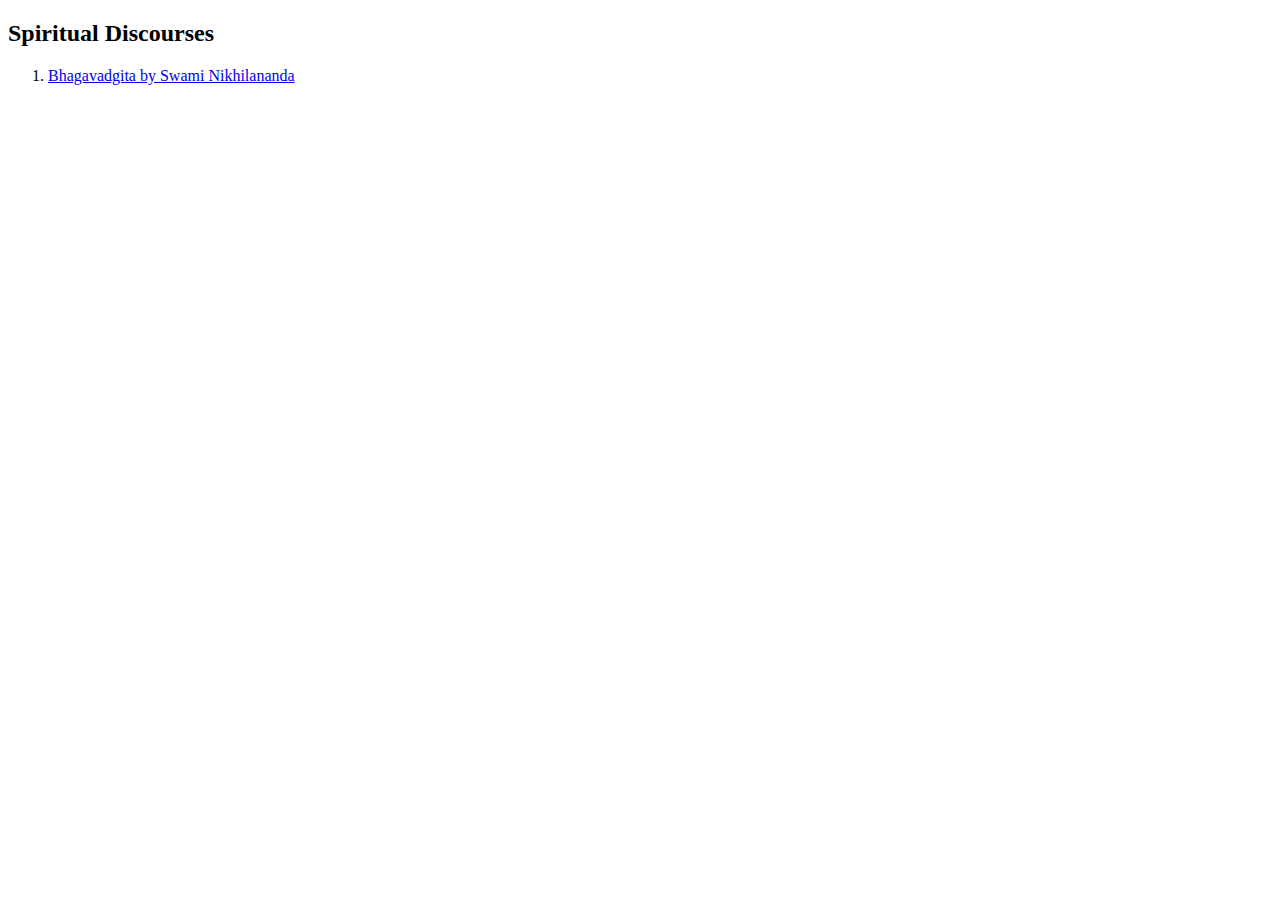
<file: index.html>
<!doctype html>
<html>
    <head>
        <title>Spiritual Discourses</title>
        <meta charset="utf-8">
        <meta name="description" content="Spiritual discourses">
        <meta name="keywords" content="spirituality,discourses,audio,hinduism">
    </head>
    <body>
        <h2>Spiritual Discourses</h2>
        <ol>
            <li>
                <a href="bhagavadgita/index.html">Bhagavadgita by Swami Nikhilananda</a>
            </li>
        </ol>
        <script type="text/javascript">
            var _gaq = _gaq || [];
            _gaq.push(['_setAccount', 'UA-40488171-1']);
            _gaq.push(['_trackPageview']);

            (function() {
                var ga = document.createElement('script');
                ga.type = 'text/javascript';
                ga.async = true;
                ga.src = ('https:' == document.location.protocol ? 'https://ssl' : 'http://www') + '.google-analytics.com/ga.js';
                var s = document.getElementsByTagName('script')[0];
                s.parentNode.insertBefore(ga, s);
            })();

        </script>
    </body>
</html>
</file>
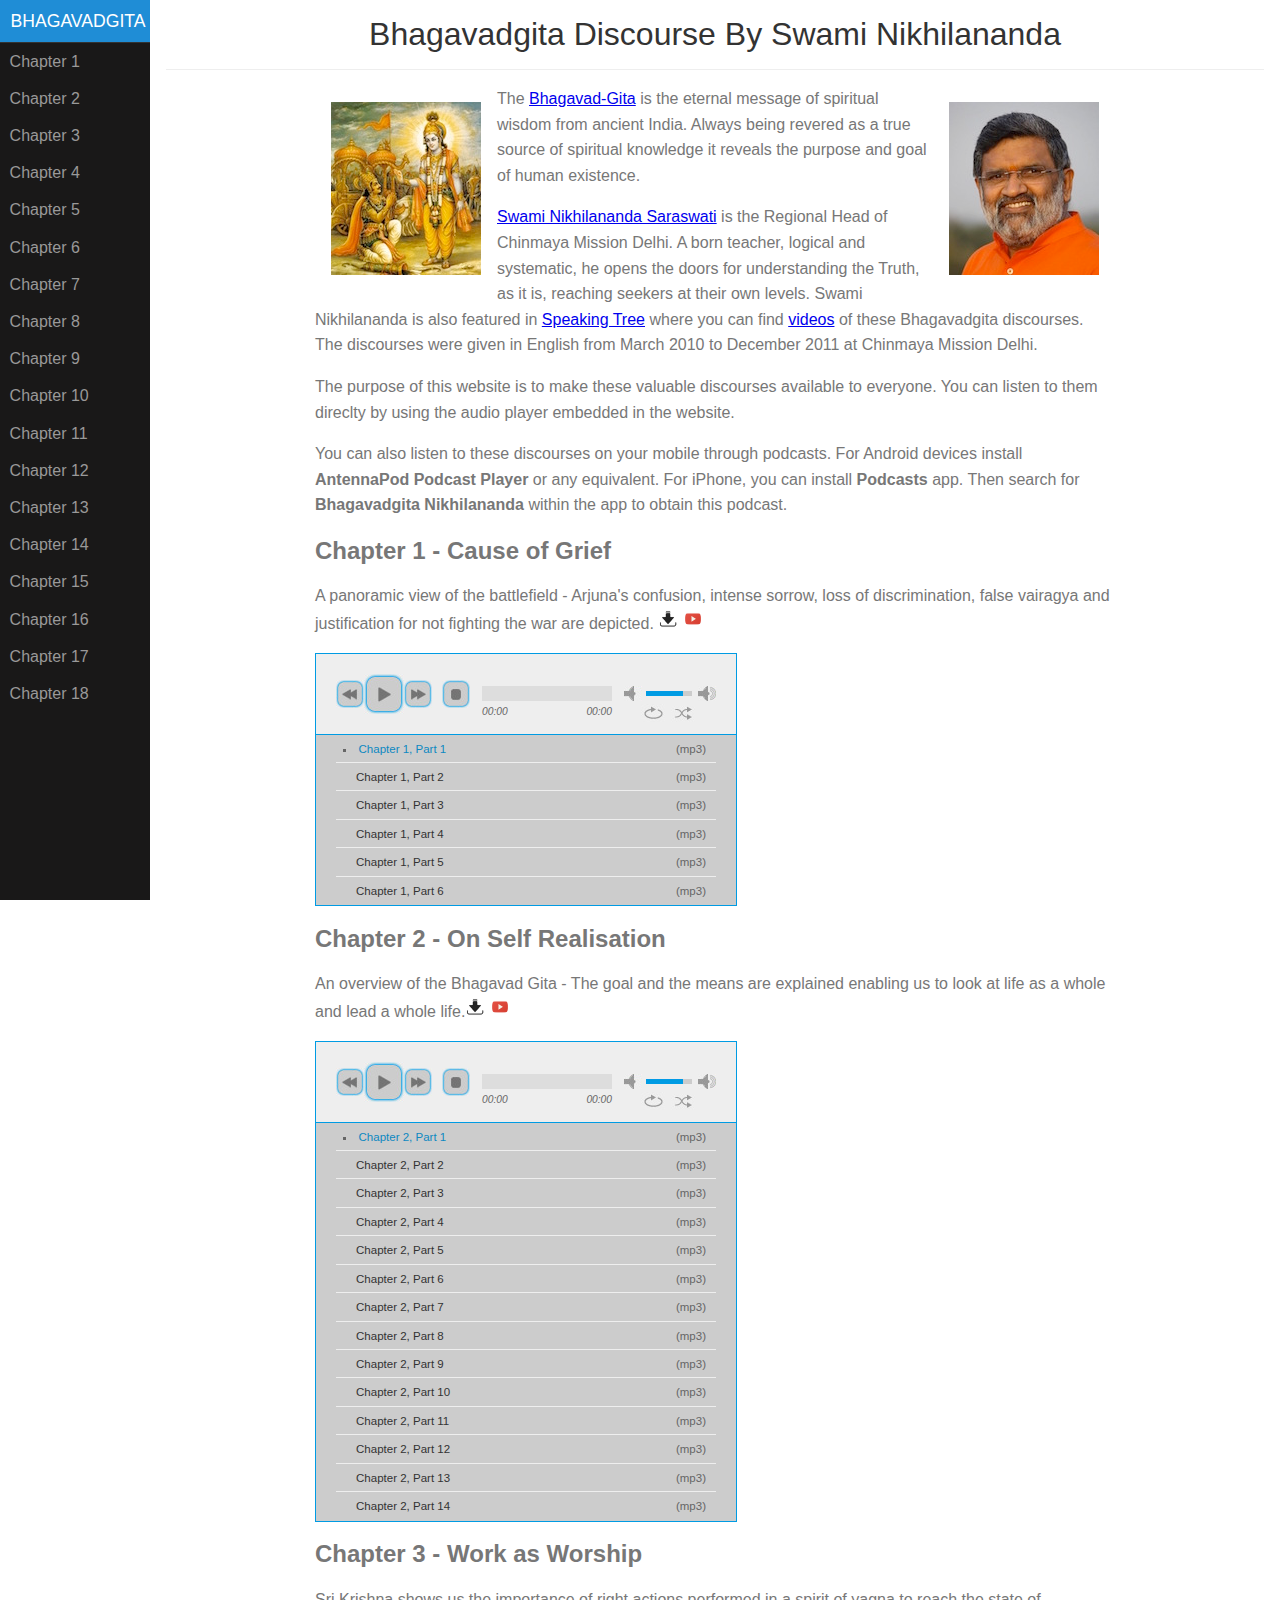
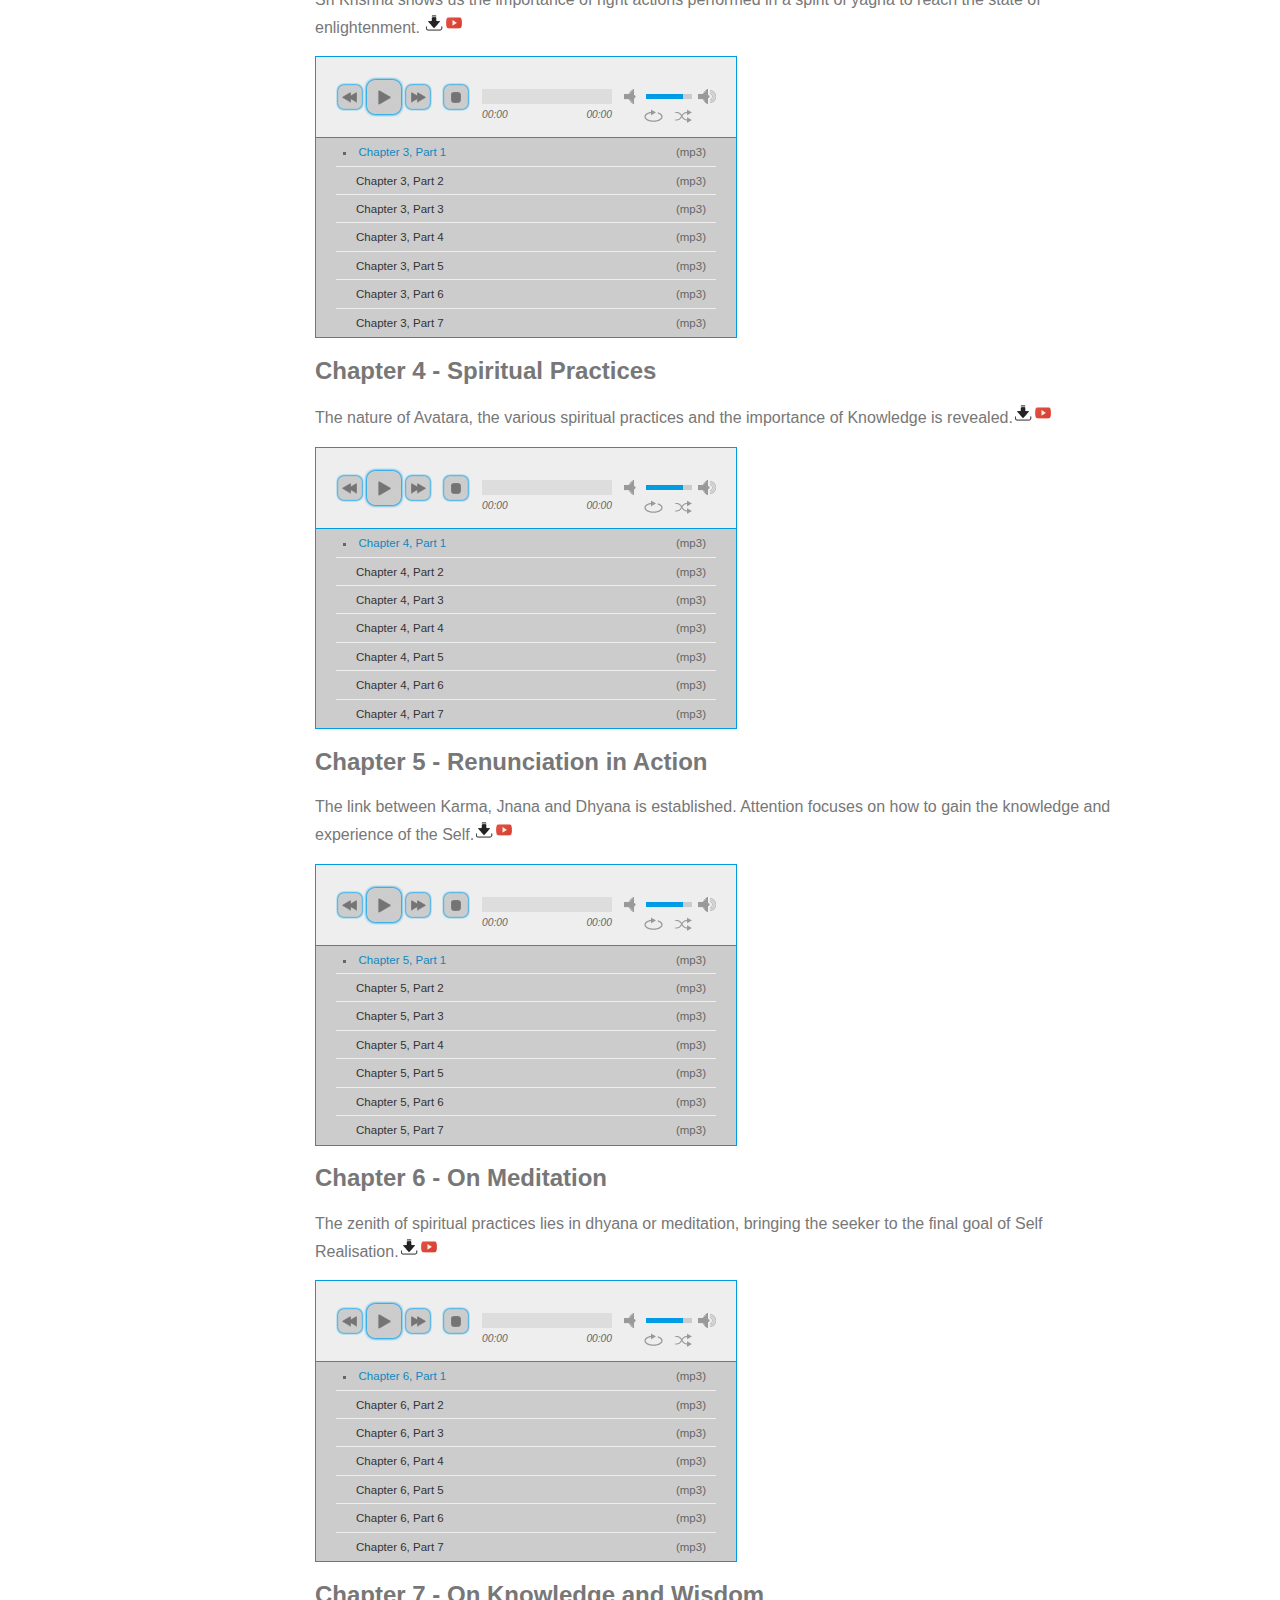
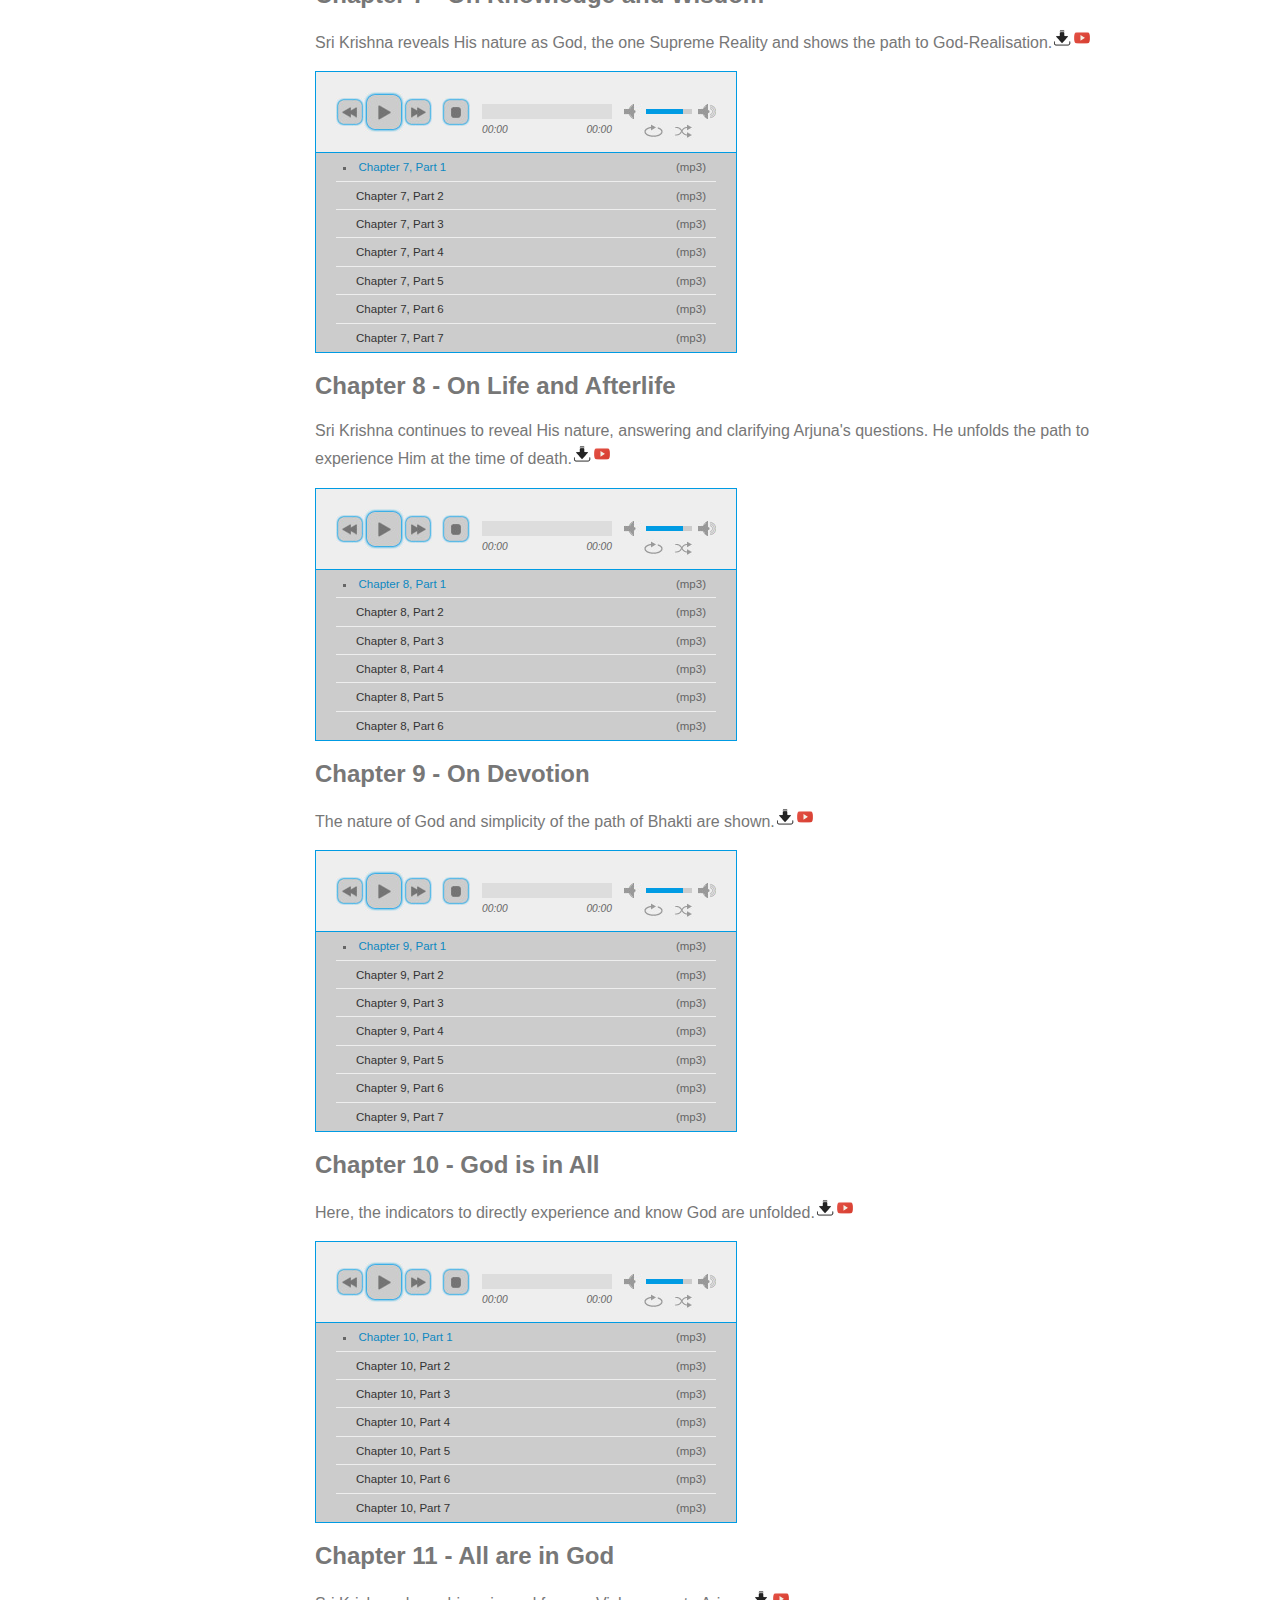
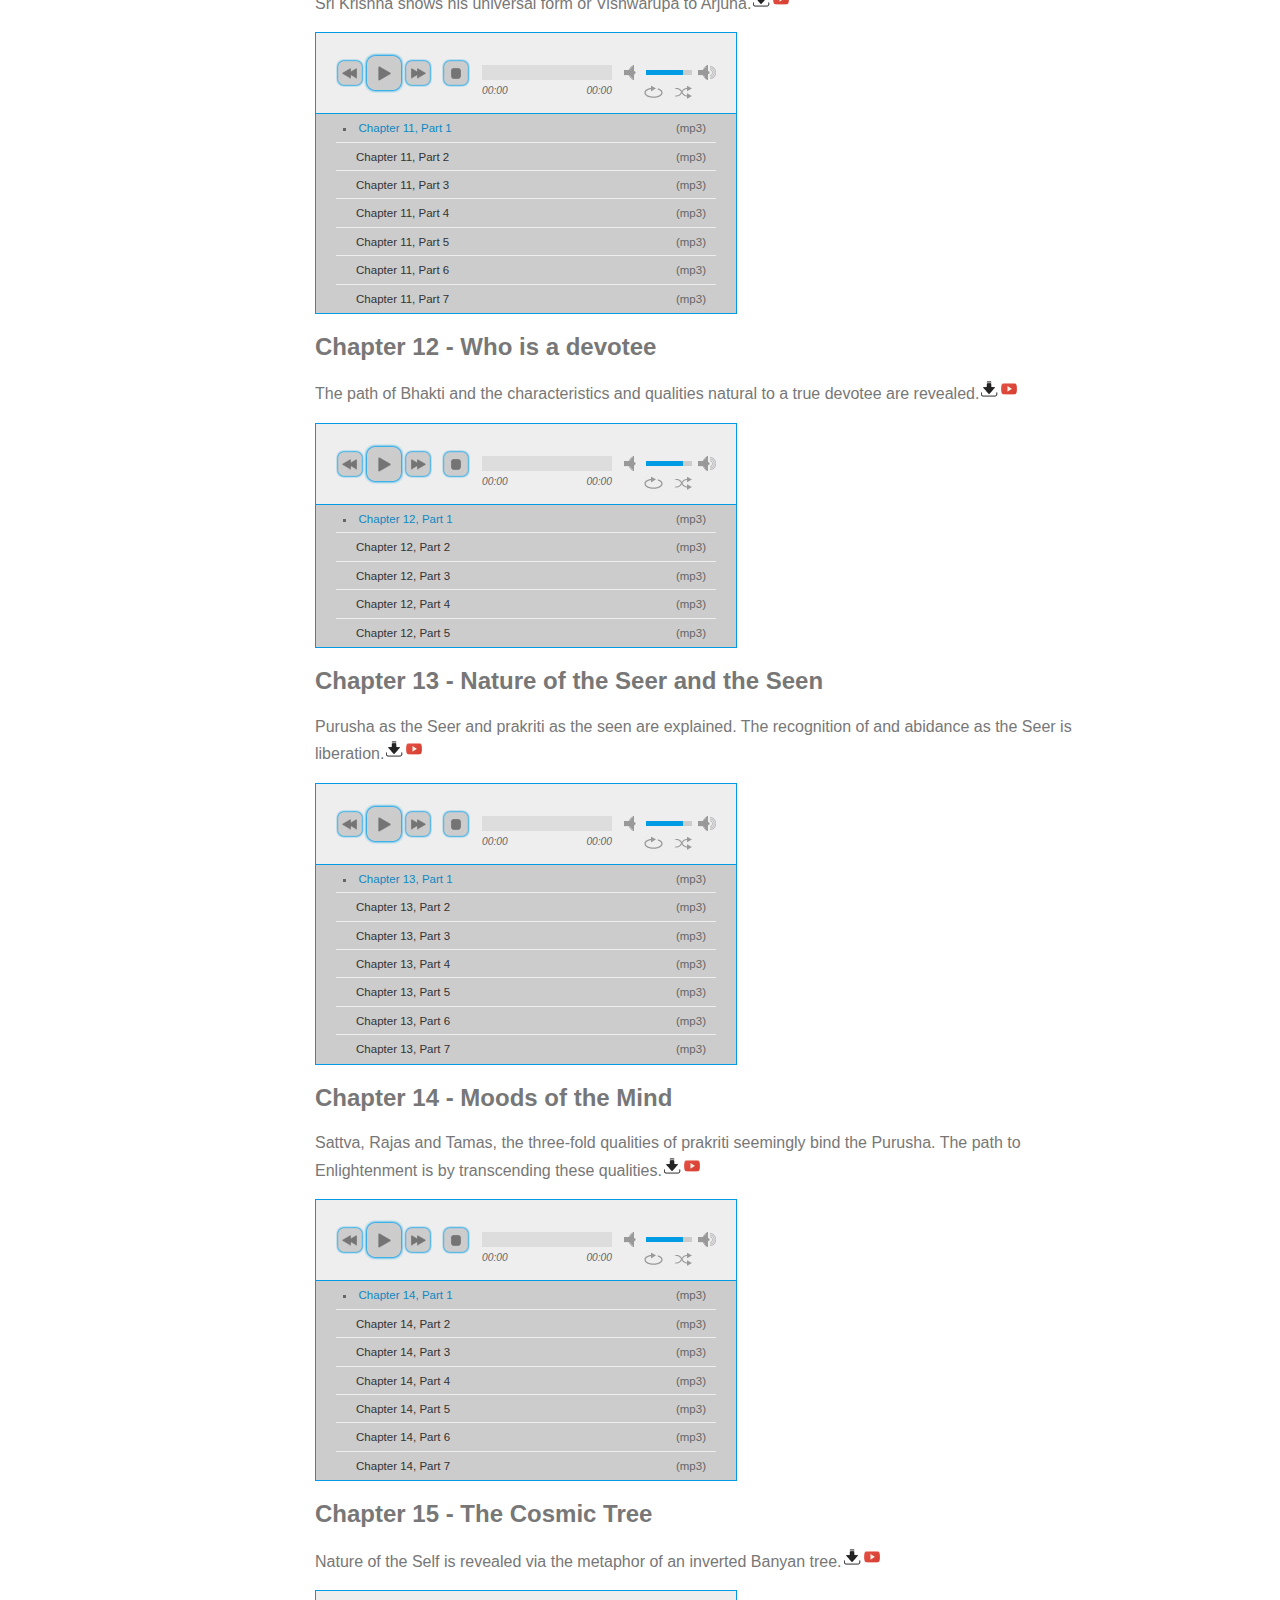
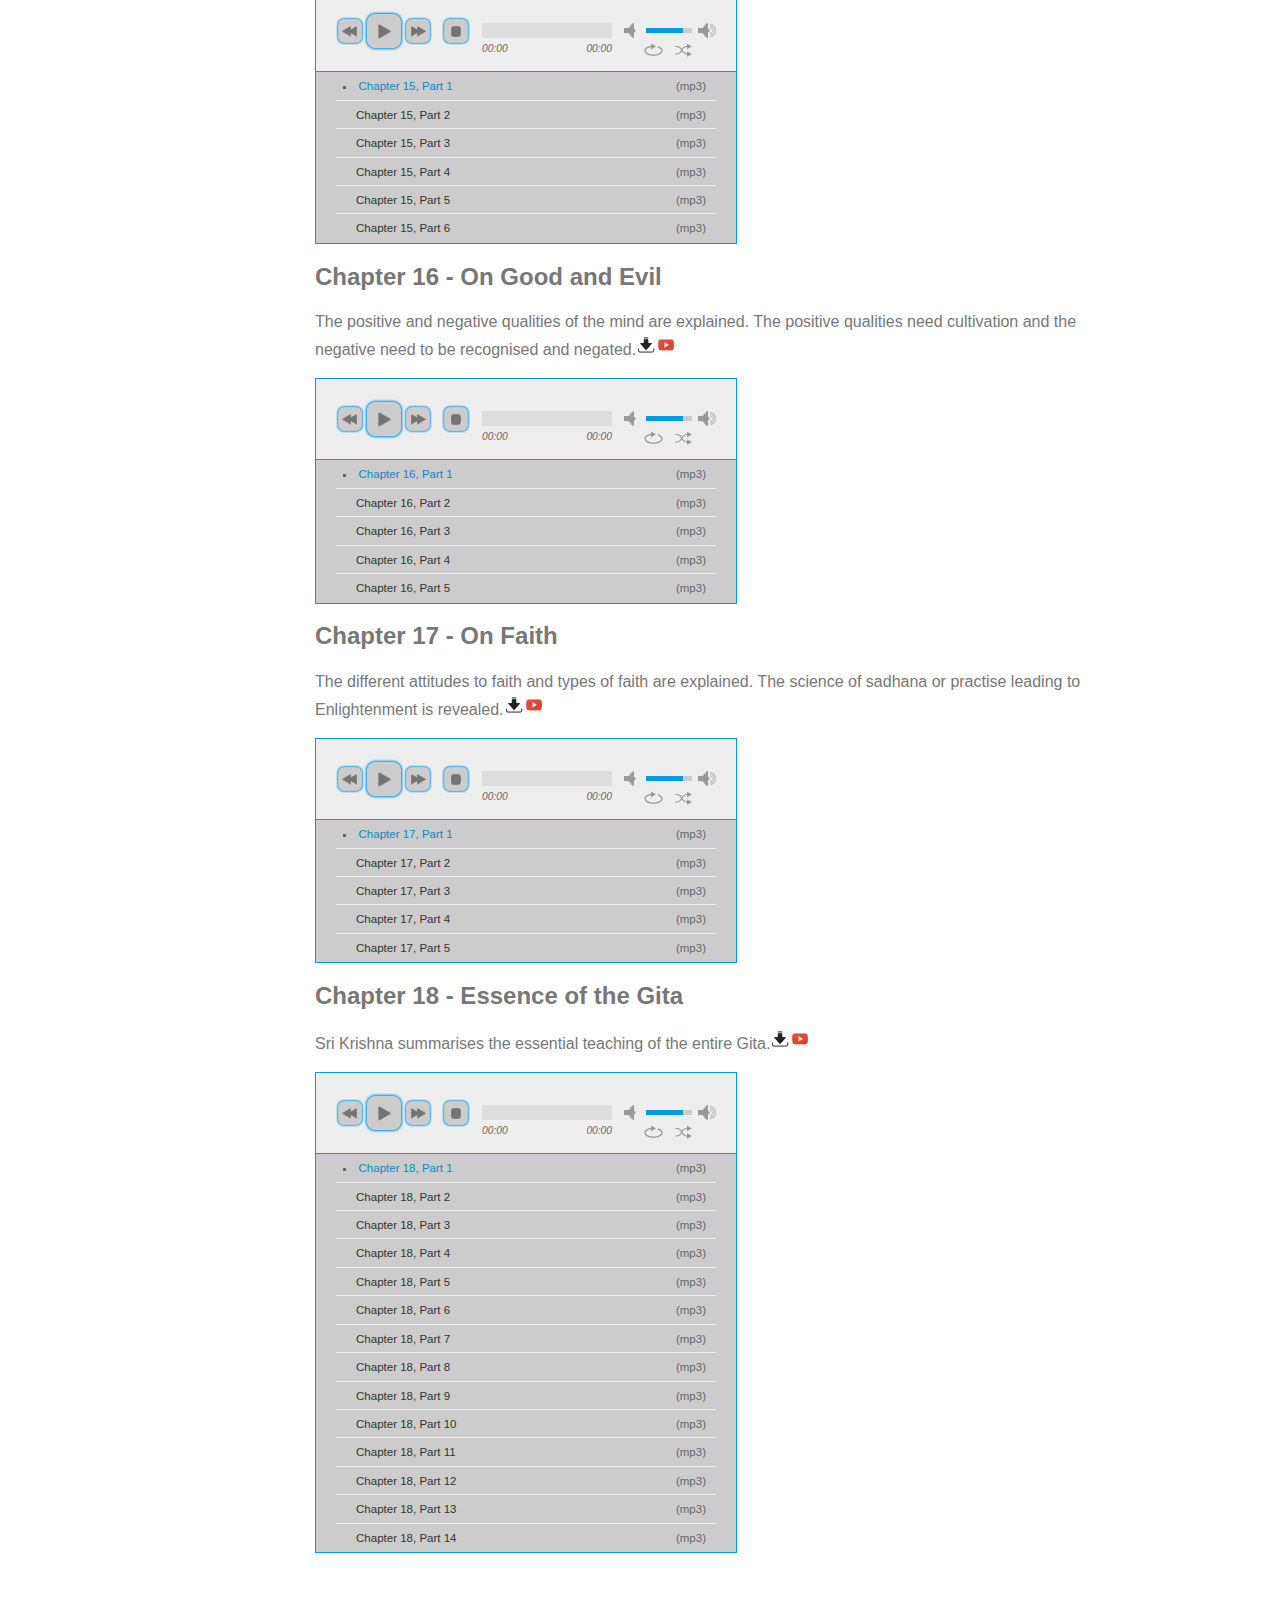
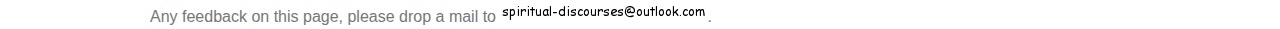
<file: bhagavadgita/index.html>
<!doctype html>
<html lang="en">
<head>
    <meta charset="utf-8">
    <meta name="viewport" content="width=device-width, initial-scale=1.0">
    <meta name="description" content="Bhagavadgita audio discourses by Swami Nikhilananda.">
    <meta name="keywords" content="hinduism,bhagavadgita,audio,discourses,nikhilananda,chinmaya">
    <title>Bhagavadgita Discourse by Swami Nikhilananda</title>
    <link rel="stylesheet" href="/css/pure.min.css"/>
    <link rel="stylesheet" href="/css/style.css"/>
    <link href="/skins/blue.monday/css/jplayer.blue.monday.min.css" rel="stylesheet" type="text/css" />
    <script type="text/javascript" src="/js/jquery.min.js"></script>
    <script type="text/javascript" src="/js/jquery.jplayer.min.js"></script>
    <script type="text/javascript" src="/js/jplayer.playlist.min.js"></script>
    <script type="text/javascript">
        $(document).ready(function() {
            $.getJSON("playlist.json", function(playlists) {
                var playlistControls = $("#playlistControls").html();
                $("div.chapter").each(function() {
                    var id = $(this).attr("id");
                    var temp = $("<div/>");
                    $("<div/>", {
                        "id" : "jquery_jplayer_" + id,
                        "class" : "jp-jplayer"
                    }).appendTo(temp);
                    $("<div/>", {
                        "id" : "jp_container_" + id,
                        "class" : "jp-audio",
                        "role" : "application",
                        "aria-label" : "media player"
                    }).html(playlistControls).appendTo(temp);
                    $(this).append(temp.html());
                    var playerId = "#jquery_jplayer_" + id;
                    var containerId = "#jp_container_" + id;
                    var playlist = playlists[id];

                    new jPlayerPlaylist({
                        jPlayer : playerId,
                        cssSelectorAncestor : containerId
                    }, playlist, {
                        swfPath : "/js",
                        supplied : "mp3",
                        useStateClassSkin: true,
                        autoBlur: false,
                        smoothPlayBar: true,
                        keyEnabled: true,
                        preload : "none"
                    });
                });
            });
        });
    </script>
</head>
<body>
<div id="layout">
    <!-- Menu toggle -->
    <a href="#menu" id="menuLink" class="menu-link">
        <!-- Hamburger icon -->
        <span></span>
    </a>

    <div id="menu">
        <div class="pure-menu">
            <a class="pure-menu-heading" href="#">Bhagavadgita</a>

            <ul class="pure-menu-list">
                <li class="pure-menu-item"><a href="#chapter01" class="pure-menu-link">Chapter 1</a></li>
                <li class="pure-menu-item"><a href="#chapter02" class="pure-menu-link">Chapter 2</a></li>
                <li class="pure-menu-item"><a href="#chapter03" class="pure-menu-link">Chapter 3</a></li>
                <li class="pure-menu-item"><a href="#chapter04" class="pure-menu-link">Chapter 4</a></li>
                <li class="pure-menu-item"><a href="#chapter05" class="pure-menu-link">Chapter 5</a></li>
                <li class="pure-menu-item"><a href="#chapter06" class="pure-menu-link">Chapter 6</a></li>
                <li class="pure-menu-item"><a href="#chapter07" class="pure-menu-link">Chapter 7</a></li>
                <li class="pure-menu-item"><a href="#chapter08" class="pure-menu-link">Chapter 8</a></li>
                <li class="pure-menu-item"><a href="#chapter09" class="pure-menu-link">Chapter 9</a></li>
                <li class="pure-menu-item"><a href="#chapter10" class="pure-menu-link">Chapter 10</a></li>
                <li class="pure-menu-item"><a href="#chapter11" class="pure-menu-link">Chapter 11</a></li>
                <li class="pure-menu-item"><a href="#chapter12" class="pure-menu-link">Chapter 12</a></li>
                <li class="pure-menu-item"><a href="#chapter13" class="pure-menu-link">Chapter 13</a></li>
                <li class="pure-menu-item"><a href="#chapter14" class="pure-menu-link">Chapter 14</a></li>
                <li class="pure-menu-item"><a href="#chapter15" class="pure-menu-link">Chapter 15</a></li>
                <li class="pure-menu-item"><a href="#chapter16" class="pure-menu-link">Chapter 16</a></li>
                <li class="pure-menu-item"><a href="#chapter17" class="pure-menu-link">Chapter 17</a></li>
                <li class="pure-menu-item"><a href="#chapter18" class="pure-menu-link">Chapter 18</a></li>
            </ul>
        </div>
    </div>

    <div id="main">
        <div class="header">
            <h1>Bhagavadgita Discourse By Swami Nikhilananda</h1>
        </div>

        <div class="content">
            <img class="pure-img-responsive img-left" src="bhagavadgita.jpg" alt="Bhagavadgita Image"/>
            <img class="pure-img-responsive img-right" src="swami_nikhilananda.jpg" alt="Bhagavadgita Image"/>

            <p> The  <a href="http://en.wikipedia.org/wiki/Bhagavad_Gita">Bhagavad-Gita</a> is the eternal message of spiritual wisdom from ancient India. Always being revered as a true source of spiritual knowledge it reveals the purpose and goal of human existence.</p>

            <p><a href="http://www.chinmayamissiondelhi.org/acharya.asp">Swami Nikhilananda Saraswati</a> is the Regional Head of Chinmaya Mission Delhi. A born teacher, logical and systematic, he opens the doors for understanding the Truth, as it is, reaching seekers at their own levels. Swami Nikhilananda is also featured in <a href="http://www.speakingtree.in/swami.nikhilananda">Speaking Tree</a> where you can find <a href="http://www.speakingtree.in/swami.nikhilananda/videos">videos</a> of these Bhagavadgita discourses. The discourses were given in English from March 2010 to December 2011 at Chinmaya Mission Delhi.</p>

            <p>The purpose of this website is to make these valuable discourses available to everyone. You can listen to them direclty by using the audio player embedded in the website.</p>

            <p>You can also listen to these discourses on your mobile through podcasts. For Android devices install
            <b>AntennaPod Podcast Player</b> or any equivalent. For iPhone, you can install <b>Podcasts</b> app. Then
            search for <b>Bhagavadgita Nikhilananda</b> within the app to obtain this podcast.</p>

            <div class="chapter" id="chapter01">
                <h2>Chapter 1 - Cause of Grief</h2>
                <p>
                A panoramic view of the battlefield - Arjuna's confusion, intense sorrow, loss of discrimination, false vairagya and justification for not fighting the war are depicted. <a href="chapter01.xml"><img src="/images/download.png" width="20" height="20" class="download" title="Download" alt="Download"/></a> <a href="http://www.youtube.com/playlist?list=PLIIfJ7lmq82bIEOP_eb7MuRvllgTMp2uC"><img src="/images/play.png" width="20" height="20" class="play" title="Video on YouTube" alt="YouTube"/></a>
                </p>
            </div>

            <div class="chapter"  id="chapter02">
                <h2>Chapter 2 - On Self Realisation</h2>
                <p>
                    An overview of the Bhagavad Gita - The goal and the means are explained enabling us to look at life as a whole and lead a whole life.<a href="chapter02.xml"><img src="/images/download.png" width="20" height="20" class="download" title="Download" alt="Download"/></a> <a href="http://www.youtube.com/watch?v=5cxJSziji0w&list=PLIIfJ7lmq82Z_x5QEoMLwn0skoDt-nreZ"><img src="/images/play.png" width="20" height="20" class="play" title="Video on YouTube" alt="YouTube"/></a>

                </p>
            </div>

            <div class="chapter"  id="chapter03">
                <h2>Chapter 3 - Work as Worship</h2>
                <p>
                    Sri Krishna shows us the importance of right actions performed in a spirit of yagna to reach the state of enlightenment. <a href="chapter03.xml"><img src="/images/download.png" width="20" height="20" class="download" title="Download" alt="Download"/></a><a href="http://www.youtube.com/playlist?list=PLIIfJ7lmq82aCp0qquaoOjWJHJyicc7vw"><img src="/images/play.png" width="20" height="20" class="play" title="Video on YouTube" alt="YouTube"/></a>
                </p>
            </div>

            <div class="chapter" id="chapter04">
                <h2>Chapter 4 - Spiritual Practices</h2>
                <p>
                    The nature of Avatara, the various spiritual practices and the importance of Knowledge is revealed.<a href="chapter04.xml"><img src="/images/download.png" width="20" height="20" class="download" title="Download" alt="Download"/></a><a href="http://www.youtube.com/playlist?list=PLIIfJ7lmq82Z7O3Jnip-EOt4WjkaJyfx9"><img src="/images/play.png" width="20" height="20" class="play" title="Video on YouTube" alt="YouTube"/></a>
                </p>
            </div>

            <div class="chapter" id="chapter05">
            <h2>Chapter 5 - Renunciation in Action</h2>

                <p>
                    The link between Karma, Jnana and Dhyana is established. Attention focuses on how to gain the knowledge and experience of the Self.<a href="chapter05.xml"><img src="/images/download.png" width="20" height="20" class="download" title="Download" alt="Download"/></a><a href="http://www.youtube.com/playlist?list=PLIIfJ7lmq82ZbN4tSEGTOJQhLlNEcFk1_"><img src="/images/play.png" width="20" height="20" class="play" title="Video on YouTube" alt="YouTube"/></a>
                </p>
            </div>

            <div class="chapter" id="chapter06">
            <h2>Chapter 6 - On Meditation</h2>

                <p>
                    The zenith of spiritual practices lies in dhyana or meditation, bringing the seeker to the final goal of Self Realisation.<a href="chapter06.xml"><img src="/images/download.png" width="20" height="20" class="download" title="Download" alt="Download"/></a><a href="http://www.youtube.com/playlist?list=PLIIfJ7lmq82Y6h4Ls_XCcQs6_DYUn7QsK"><img src="/images/play.png" width="20" height="20" class="play" title="Video on YouTube" alt="YouTube"/></a>
                </p>
            </div>

            <div class="chapter" id="chapter07">
            <h2>Chapter 7 - On Knowledge and Wisdom</h2>

                <p>
                    Sri Krishna reveals His nature as God, the one Supreme Reality and shows the path to God-Realisation.<a href="chapter07.xml"><img src="/images/download.png" width="20" height="20" class="download" title="Download" alt="Download"/></a><a href="http://www.youtube.com/playlist?list=PLIIfJ7lmq82adYqSzCF77rPTimkI1A_KU"><img src="/images/play.png" width="20" height="20" class="play" title="Video on YouTube" alt="YouTube"/></a>
                </p>
            </div>

            <div class="chapter" id="chapter08">
            <h2>Chapter 8 - On Life and Afterlife</h2>

                <p>
                    Sri Krishna continues to reveal His nature, answering and clarifying Arjuna's questions. He unfolds the path to experience Him at the time of death.<a href="chapter08.xml"><img src="/images/download.png" width="20" height="20" class="download" title="Download" alt="Download"/></a><a href="http://www.youtube.com/playlist?list=PLIIfJ7lmq82YihzGgCBc1CX7_TYxCyDZz"><img src="/images/play.png" width="20" height="20" class="play" title="Video on YouTube" alt="YouTube"/></a>

                </p>
            </div>

            <div class="chapter" id="chapter09">
            <h2>Chapter 9 - On Devotion</h2>

                <p>
                    The nature of God and simplicity of the path of Bhakti are shown.<a href="chapter09.xml"><img src="/images/download.png" width="20" height="20" class="download" title="Download" alt="Download"/></a><a href="http://www.youtube.com/playlist?list=PLIIfJ7lmq82YUiWKbFteqD7nk-Rqg29LL"><img src="/images/play.png" width="20" height="20" class="play" title="Video on YouTube" alt="YouTube"/></a>

                </p>
            </div>

            <div class="chapter" id="chapter10">
            <h2>Chapter 10 - God is in All</h2>

                <p>
                    Here, the indicators to directly experience and know God are unfolded.<a href="chapter10.xml"><img src="/images/download.png" width="20" height="20" class="download" title="Download" alt="Download"/></a><a href="http://www.youtube.com/playlist?list=PLIIfJ7lmq82Y6t8GbAadjYalziqELRvw_"><img src="/images/play.png" width="20" height="20" class="play" title="Video on YouTube" alt="YouTube"/></a>
                </p>
            </div>
            <div class="chapter" id="chapter11">
            <h2>Chapter 11 - All are in God</h2>

                <p>
                    Sri Krishna shows his universal form or Vishwarupa to Arjuna.<a href="chapter11.xml"><img src="/images/download.png" width="20" height="20" class="download" title="Download" alt="Download"/></a><a href="http://www.youtube.com/playlist?list=PLIIfJ7lmq82ZGlhWZdSwNsa3CDeFR7SBw"><img src="/images/play.png" width="20" height="20" class="play" title="Video on YouTube" alt="YouTube"/></a>
                </p>
            </div>

            <div class="chapter" id="chapter12">
            <h2>Chapter 12 - Who is a devotee</h2>

                <p>
                    The path of Bhakti and the characteristics and qualities natural to a true devotee are revealed.<a href="chapter12.xml"><img src="/images/download.png" width="20" height="20" class="download" title="Download" alt="Download"/></a><a href="http://www.youtube.com/playlist?list=PLIIfJ7lmq82YZJ753000SHmaYpGafVX3l"><img src="/images/play.png" width="20" height="20" class="play" title="Video on YouTube" alt="YouTube"/></a>
                </p>
            </div>

            <div class="chapter" id="chapter13">
            <h2>Chapter 13 - Nature of the Seer and the Seen</h2>

                <p>
                    Purusha as the Seer and prakriti as the seen are explained. The recognition of and abidance as the Seer is liberation.<a href="chapter13.xml"><img src="/images/download.png" width="20" height="20" class="download" title="Download" alt="Download"/></a><a href="http://www.youtube.com/playlist?list=PLIIfJ7lmq82bh93d30zxyGqF1FMSl095d"><img src="/images/play.png" width="20" height="20" class="play" title="Video on YouTube" alt="YouTube"/></a>
                </p>
            </div>

            <div class="chapter" id="chapter14">
            <h2>Chapter 14 - Moods of the Mind</h2>

                <p>
                    Sattva, Rajas and Tamas, the three-fold qualities of prakriti seemingly bind the Purusha. The path to Enlightenment is by transcending these qualities.<a href="chapter14.xml"><img src="/images/download.png" width="20" height="20" class="download" title="Download" alt="Download"/></a><a href="http://www.youtube.com/playlist?list=PLIIfJ7lmq82bW9CCdj5KKTMl61Fzfrm6V"><img src="/images/play.png" width="20" height="20" class="play" title="Video on YouTube" alt="YouTube"/></a>
                </p>
            </div>

            <div class="chapter" id="chapter15">
            <h2>Chapter 15 - The Cosmic Tree</h2>

                <p>
                    Nature of the Self is revealed via the metaphor of an inverted Banyan tree.<a href="chapter15.xml"><img src="/images/download.png" width="20" height="20" class="download" title="Download" alt="Download"/></a><a href="http://www.youtube.com/playlist?list=PLIIfJ7lmq82bnA9fuoRsSgvjSzjH0Ba0R"><img src="/images/play.png" width="20" height="20" class="play" title="Video on YouTube" alt="YouTube"/></a>
                </p>
            </div>

            <div class="chapter" id="chapter16">
            <h2>Chapter 16 - On Good and Evil</h2>

                <p>
                    The positive and negative qualities of the mind are explained. The positive qualities need cultivation and the negative need to be recognised and negated.<a href="chapter16.xml"><img src="/images/download.png" width="20" height="20" class="download" title="Download" alt="Download"/></a><a href="http://www.youtube.com/playlist?list=PLIIfJ7lmq82ZG3SvFIDCWOvISiR7z9Fwp"><img src="/images/play.png" width="20" height="20" class="play" title="Video on YouTube" alt="YouTube"/></a>
                </p>
            </div>

            <div class="chapter" id="chapter17">
            <h2>Chapter 17 - On Faith</h2>

                <p>
                    The different attitudes to faith and types of faith are explained. The science of sadhana or practise leading to Enlightenment is revealed.<a href="chapter17.xml"><img src="/images/download.png" width="20" height="20" class="download" title="Download" alt="Download"/></a><a href="http://www.youtube.com/playlist?list=PLIIfJ7lmq82Yz-Kz0J4v9V9AXo5DHgbLV"><img src="/images/play.png" width="20" height="20" class="play" title="Video on YouTube" alt="YouTube"/></a>
                </p>
            </div>

            <div class="chapter" id="chapter18">
            <h2>Chapter 18 - Essence of the Gita</h2>

                <p>
                    Sri Krishna summarises the essential teaching of the entire Gita.<a href="chapter18.xml"><img src="/images/download.png" width="20" height="20" class="download" title="Download" alt="Download"/></a><a href="http://www.youtube.com/playlist?list=PLIIfJ7lmq82ZEQD4pvCTwT8wSUouVO2EM"><img src="/images/play.png" width="20" height="20" class="play" title="Video on YouTube" alt="YouTube"/></a>
                </p>
            </div>
        </div>
    </div>
    <p style="clear:both;"> Any feedback on this page, please drop a mail to <img src="/images/emailid.png"/>.</p>
</div>
<div id="playlistControls" style="display:none;">
    <div class="jp-type-playlist">
        <div class="jp-gui jp-interface">
            <div class="jp-controls">
                <button class="jp-previous" role="button" tabindex="0">previous</button>
                <button class="jp-play" role="button" tabindex="0">play</button>
                <button class="jp-next" role="button" tabindex="0">next</button>
                <button class="jp-stop" role="button" tabindex="0">stop</button>
            </div>
            <div class="jp-progress">
                <div class="jp-seek-bar">
                    <div class="jp-play-bar"></div>
                </div>
            </div>
            <div class="jp-volume-controls">
                <button class="jp-mute" role="button" tabindex="0">mute</button>
                <button class="jp-volume-max" role="button" tabindex="0">max volume</button>
                <div class="jp-volume-bar">
                    <div class="jp-volume-bar-value"></div>
                </div>
            </div>
            <div class="jp-time-holder">
                <div class="jp-current-time" role="timer" aria-label="time">&nbsp;</div>
                <div class="jp-duration" role="timer" aria-label="duration">&nbsp;</div>
            </div>
            <div class="jp-toggles">
                <button class="jp-repeat" role="button" tabindex="0">repeat</button>
                <button class="jp-shuffle" role="button" tabindex="0">shuffle</button>
            </div>
        </div>
        <div class="jp-playlist">
            <ul>
                <li>&nbsp;</li>
            </ul>
        </div>
        <div class="jp-no-solution">
            <span>Update Required</span>
            To play the media you will need to either update your browser to a recent version or update your <a href="http://get.adobe.com/flashplayer/" target="_blank">Flash plugin</a>.
        </div>
    </div>
</div>

<script type="text/javascript">
    var _gaq = _gaq || [];
    _gaq.push(['_setAccount', 'UA-40488171-1']);
    _gaq.push(['_trackPageview']);

    (function() {
        var ga = document.createElement('script');
        ga.type = 'text/javascript';
        ga.async = true;
        ga.src = ('https:' == document.location.protocol ? 'https://ssl' : 'http://www') + '.google-analytics.com/ga.js';
        var s = document.getElementsByTagName('script')[0];
        s.parentNode.insertBefore(ga, s);
    })();

</script>
<script src="/js/ui.js"></script>
</body>
</html>
</file>
<file: css/style.css>
body {
    color: #777;
}


.pure-img-responsive {
    max-width: 100%;
    height: auto;
}

/*
Add transition to containers so they can push in and out.
*/
#layout,
#menu,
.menu-link {
    -webkit-transition: all 0.2s ease-out;
    -moz-transition: all 0.2s ease-out;
    -ms-transition: all 0.2s ease-out;
    -o-transition: all 0.2s ease-out;
    transition: all 0.2s ease-out;
}

/*
This is the parent `<div>` that contains the menu and the content area.
*/
#layout {
    position: relative;
    padding-left: 0;
}
    #layout.active #menu {
        left: 150px;
        width: 150px;
    }

    #layout.active .menu-link {
        left: 150px;
    }
/*
The content `<div>` is where all your content goes.
*/
.content {
    margin: 0 auto;
    padding: 0 2em;
    max-width: 800px;
    margin-bottom: 50px;
    line-height: 1.6em;
}

.header {
     color: #333;
     text-align: center;
     border-bottom: 1px solid #eee;
     margin: 1em;
 }
 .header h1 {
    font-size: 200%;
    font-weight: 100;
    margin: 0.5em;
}

img.img-left{
    float:left;
    padding: 1em;
}
img.img-right{
    float: right;
    padding: 1em;
}
.content-subhead {
    margin: 50px 0 20px 0;
    font-weight: 300;
    color: #888;
}



/*
The `#menu` `<div>` is the parent `<div>` that contains the `.pure-menu` that
appears on the left side of the page.
*/

#menu {
    margin-left: -150px; /* "#menu" width */
    width: 150px;
    position: fixed;
    top: 0;
    left: 0;
    bottom: 0;
    z-index: 1000; /* so the menu or its navicon stays above all content */
    background: #191818;
    overflow-y: auto;
    -webkit-overflow-scrolling: touch;
}
    /*
    All anchors inside the menu should be styled like this.
    */
    #menu a {
        color: #999;
        border: none;
        padding: 0.6em 0 0.6em 0.6em;
    }

    /*
    Remove all background/borders, since we are applying them to #menu.
    */
     #menu .pure-menu,
     #menu .pure-menu ul {
        border: none;
        background: transparent;
    }

    /*
    Add that light border to separate items into groups.
    */
    #menu .pure-menu ul,
    #menu .pure-menu .menu-item-divided {
        border-top: 1px solid #333;
    }
        /*
        Change color of the anchor links on hover/focus.
        */
        #menu .pure-menu li a:hover,
        #menu .pure-menu li a:focus {
            background: #333;
        }

    /*
    This styles the selected menu item `<li>`.
    */
    #menu .pure-menu-selected,
    #menu .pure-menu-heading {
        background: #1f8dd6;
    }
        /*
        This styles a link within a selected menu item `<li>`.
        */
        #menu .pure-menu-selected a {
            color: #fff;
        }

    /*
    This styles the menu heading.
    */
    #menu .pure-menu-heading {
        font-size: 110%;
        color: #fff;
        margin: 0;
    }

/* -- Dynamic Button For Responsive Menu -------------------------------------*/

/*
The button to open/close the Menu is custom-made and not part of Pure. Here's
how it works:
*/

/*
`.menu-link` represents the responsive menu toggle that shows/hides on
small screens.
*/
.menu-link {
    position: fixed;
    display: block; /* show this only on small screens */
    top: 0;
    left: 0; /* "#menu width" */
    background: #000;
    background: rgba(0,0,0,0.7);
    font-size: 10px; /* change this value to increase/decrease button size */
    z-index: 10;
    width: 2em;
    height: auto;
    padding: 2.1em 1.6em;
}

    .menu-link:hover,
    .menu-link:focus {
        background: #000;
    }

    .menu-link span {
        position: relative;
        display: block;
    }

    .menu-link span,
    .menu-link span:before,
    .menu-link span:after {
        background-color: #fff;
        width: 100%;
        height: 0.2em;
    }

        .menu-link span:before,
        .menu-link span:after {
            position: absolute;
            margin-top: -0.6em;
            content: " ";
        }

        .menu-link span:after {
            margin-top: 0.6em;
        }


/* -- Responsive Styles (Media Queries) ------------------------------------- */

/*
Hides the menu at `48em`, but modify this based on your app's needs.
*/
@media (min-width: 48em) {

    .content {
        padding-left: 2em;
        padding-right: 2em;
    }

    #layout {
        padding-left: 150px; /* left col width "#menu" */
        left: 0;
    }
    #menu {
        left: 150px;
    }

    .menu-link {
        position: fixed;
        left: 150px;
        display: none;
    }

    #layout.active .menu-link {
        left: 150px;
    }
}

@media (max-width: 48em) {
    /* Only apply this when the window is small. Otherwise, the following
    case results in extra padding on the left:
        * Make the window small.
        * Tap the menu to trigger the active state.
        * Make the window large again.
    */
    #layout.active {
        position: relative;
        left: 150px;
    }
}
</file>
<file: css/pure.min.css>
/*!
Pure v0.6.0
Copyright 2014 Yahoo! Inc. All rights reserved.
Licensed under the BSD License.
https://github.com/yahoo/pure/blob/master/LICENSE.md
*/
/*!
normalize.css v^3.0 | MIT License | git.io/normalize
Copyright (c) Nicolas Gallagher and Jonathan Neal
*/
/*! normalize.css v3.0.2 | MIT License | git.io/normalize */html{font-family:sans-serif;-ms-text-size-adjust:100%;-webkit-text-size-adjust:100%}body{margin:0}article,aside,details,figcaption,figure,footer,header,hgroup,main,menu,nav,section,summary{display:block}audio,canvas,progress,video{display:inline-block;vertical-align:baseline}audio:not([controls]){display:none;height:0}[hidden],template{display:none}a{background-color:transparent}a:active,a:hover{outline:0}abbr[title]{border-bottom:1px dotted}b,strong{font-weight:700}dfn{font-style:italic}h1{font-size:2em;margin:.67em 0}mark{background:#ff0;color:#000}small{font-size:80%}sub,sup{font-size:75%;line-height:0;position:relative;vertical-align:baseline}sup{top:-.5em}sub{bottom:-.25em}img{border:0}svg:not(:root){overflow:hidden}figure{margin:1em 40px}hr{-moz-box-sizing:content-box;box-sizing:content-box;height:0}pre{overflow:auto}code,kbd,pre,samp{font-family:monospace,monospace;font-size:1em}button,input,optgroup,select,textarea{color:inherit;font:inherit;margin:0}button{overflow:visible}button,select{text-transform:none}button,html input[type=button],input[type=reset],input[type=submit]{-webkit-appearance:button;cursor:pointer}button[disabled],html input[disabled]{cursor:default}button::-moz-focus-inner,input::-moz-focus-inner{border:0;padding:0}input{line-height:normal}input[type=checkbox],input[type=radio]{box-sizing:border-box;padding:0}input[type=number]::-webkit-inner-spin-button,input[type=number]::-webkit-outer-spin-button{height:auto}input[type=search]{-webkit-appearance:textfield;-moz-box-sizing:content-box;-webkit-box-sizing:content-box;box-sizing:content-box}input[type=search]::-webkit-search-cancel-button,input[type=search]::-webkit-search-decoration{-webkit-appearance:none}fieldset{border:1px solid silver;margin:0 2px;padding:.35em .625em .75em}legend{border:0;padding:0}textarea{overflow:auto}optgroup{font-weight:700}table{border-collapse:collapse;border-spacing:0}td,th{padding:0}.hidden,[hidden]{display:none!important}.pure-img{max-width:100%;height:auto;display:block}.pure-g{letter-spacing:-.31em;*letter-spacing:normal;*word-spacing:-.43em;text-rendering:optimizespeed;font-family:FreeSans,Arimo,"Droid Sans",Helvetica,Arial,sans-serif;display:-webkit-flex;-webkit-flex-flow:row wrap;display:-ms-flexbox;-ms-flex-flow:row wrap;-ms-align-content:flex-start;-webkit-align-content:flex-start;align-content:flex-start}.opera-only :-o-prefocus,.pure-g{word-spacing:-.43em}.pure-u{display:inline-block;*display:inline;zoom:1;letter-spacing:normal;word-spacing:normal;vertical-align:top;text-rendering:auto}.pure-g [class *="pure-u"]{font-family:sans-serif}.pure-u-1,.pure-u-1-1,.pure-u-1-2,.pure-u-1-3,.pure-u-2-3,.pure-u-1-4,.pure-u-3-4,.pure-u-1-5,.pure-u-2-5,.pure-u-3-5,.pure-u-4-5,.pure-u-5-5,.pure-u-1-6,.pure-u-5-6,.pure-u-1-8,.pure-u-3-8,.pure-u-5-8,.pure-u-7-8,.pure-u-1-12,.pure-u-5-12,.pure-u-7-12,.pure-u-11-12,.pure-u-1-24,.pure-u-2-24,.pure-u-3-24,.pure-u-4-24,.pure-u-5-24,.pure-u-6-24,.pure-u-7-24,.pure-u-8-24,.pure-u-9-24,.pure-u-10-24,.pure-u-11-24,.pure-u-12-24,.pure-u-13-24,.pure-u-14-24,.pure-u-15-24,.pure-u-16-24,.pure-u-17-24,.pure-u-18-24,.pure-u-19-24,.pure-u-20-24,.pure-u-21-24,.pure-u-22-24,.pure-u-23-24,.pure-u-24-24{display:inline-block;*display:inline;zoom:1;letter-spacing:normal;word-spacing:normal;vertical-align:top;text-rendering:auto}.pure-u-1-24{width:4.1667%;*width:4.1357%}.pure-u-1-12,.pure-u-2-24{width:8.3333%;*width:8.3023%}.pure-u-1-8,.pure-u-3-24{width:12.5%;*width:12.469%}.pure-u-1-6,.pure-u-4-24{width:16.6667%;*width:16.6357%}.pure-u-1-5{width:20%;*width:19.969%}.pure-u-5-24{width:20.8333%;*width:20.8023%}.pure-u-1-4,.pure-u-6-24{width:25%;*width:24.969%}.pure-u-7-24{width:29.1667%;*width:29.1357%}.pure-u-1-3,.pure-u-8-24{width:33.3333%;*width:33.3023%}.pure-u-3-8,.pure-u-9-24{width:37.5%;*width:37.469%}.pure-u-2-5{width:40%;*width:39.969%}.pure-u-5-12,.pure-u-10-24{width:41.6667%;*width:41.6357%}.pure-u-11-24{width:45.8333%;*width:45.8023%}.pure-u-1-2,.pure-u-12-24{width:50%;*width:49.969%}.pure-u-13-24{width:54.1667%;*width:54.1357%}.pure-u-7-12,.pure-u-14-24{width:58.3333%;*width:58.3023%}.pure-u-3-5{width:60%;*width:59.969%}.pure-u-5-8,.pure-u-15-24{width:62.5%;*width:62.469%}.pure-u-2-3,.pure-u-16-24{width:66.6667%;*width:66.6357%}.pure-u-17-24{width:70.8333%;*width:70.8023%}.pure-u-3-4,.pure-u-18-24{width:75%;*width:74.969%}.pure-u-19-24{width:79.1667%;*width:79.1357%}.pure-u-4-5{width:80%;*width:79.969%}.pure-u-5-6,.pure-u-20-24{width:83.3333%;*width:83.3023%}.pure-u-7-8,.pure-u-21-24{width:87.5%;*width:87.469%}.pure-u-11-12,.pure-u-22-24{width:91.6667%;*width:91.6357%}.pure-u-23-24{width:95.8333%;*width:95.8023%}.pure-u-1,.pure-u-1-1,.pure-u-5-5,.pure-u-24-24{width:100%}.pure-button{display:inline-block;zoom:1;line-height:normal;white-space:nowrap;vertical-align:middle;text-align:center;cursor:pointer;-webkit-user-drag:none;-webkit-user-select:none;-moz-user-select:none;-ms-user-select:none;user-select:none;-webkit-box-sizing:border-box;-moz-box-sizing:border-box;box-sizing:border-box}.pure-button::-moz-focus-inner{padding:0;border:0}.pure-button{font-family:inherit;font-size:100%;padding:.5em 1em;color:#444;color:rgba(0,0,0,.8);border:1px solid #999;border:0 rgba(0,0,0,0);background-color:#E6E6E6;text-decoration:none;border-radius:2px}.pure-button-hover,.pure-button:hover,.pure-button:focus{filter:progid:DXImageTransform.Microsoft.gradient(startColorstr='#00000000', endColorstr='#1a000000', GradientType=0);background-image:-webkit-gradient(linear,0 0,0 100%,from(transparent),color-stop(40%,rgba(0,0,0,.05)),to(rgba(0,0,0,.1)));background-image:-webkit-linear-gradient(transparent,rgba(0,0,0,.05) 40%,rgba(0,0,0,.1));background-image:-moz-linear-gradient(top,rgba(0,0,0,.05) 0,rgba(0,0,0,.1));background-image:-o-linear-gradient(transparent,rgba(0,0,0,.05) 40%,rgba(0,0,0,.1));background-image:linear-gradient(transparent,rgba(0,0,0,.05) 40%,rgba(0,0,0,.1))}.pure-button:focus{outline:0}.pure-button-active,.pure-button:active{box-shadow:0 0 0 1px rgba(0,0,0,.15) inset,0 0 6px rgba(0,0,0,.2) inset;border-color:#000\9}.pure-button[disabled],.pure-button-disabled,.pure-button-disabled:hover,.pure-button-disabled:focus,.pure-button-disabled:active{border:0;background-image:none;filter:progid:DXImageTransform.Microsoft.gradient(enabled=false);filter:alpha(opacity=40);-khtml-opacity:.4;-moz-opacity:.4;opacity:.4;cursor:not-allowed;box-shadow:none}.pure-button-hidden{display:none}.pure-button::-moz-focus-inner{padding:0;border:0}.pure-button-primary,.pure-button-selected,a.pure-button-primary,a.pure-button-selected{background-color:#0078e7;color:#fff}.pure-form input[type=text],.pure-form input[type=password],.pure-form input[type=email],.pure-form input[type=url],.pure-form input[type=date],.pure-form input[type=month],.pure-form input[type=time],.pure-form input[type=datetime],.pure-form input[type=datetime-local],.pure-form input[type=week],.pure-form input[type=number],.pure-form input[type=search],.pure-form input[type=tel],.pure-form input[type=color],.pure-form select,.pure-form textarea{padding:.5em .6em;display:inline-block;border:1px solid #ccc;box-shadow:inset 0 1px 3px #ddd;border-radius:4px;vertical-align:middle;-webkit-box-sizing:border-box;-moz-box-sizing:border-box;box-sizing:border-box}.pure-form input:not([type]){padding:.5em .6em;display:inline-block;border:1px solid #ccc;box-shadow:inset 0 1px 3px #ddd;border-radius:4px;-webkit-box-sizing:border-box;-moz-box-sizing:border-box;box-sizing:border-box}.pure-form input[type=color]{padding:.2em .5em}.pure-form input[type=text]:focus,.pure-form input[type=password]:focus,.pure-form input[type=email]:focus,.pure-form input[type=url]:focus,.pure-form input[type=date]:focus,.pure-form input[type=month]:focus,.pure-form input[type=time]:focus,.pure-form input[type=datetime]:focus,.pure-form input[type=datetime-local]:focus,.pure-form input[type=week]:focus,.pure-form input[type=number]:focus,.pure-form input[type=search]:focus,.pure-form input[type=tel]:focus,.pure-form input[type=color]:focus,.pure-form select:focus,.pure-form textarea:focus{outline:0;border-color:#129FEA}.pure-form input:not([type]):focus{outline:0;border-color:#129FEA}.pure-form input[type=file]:focus,.pure-form input[type=radio]:focus,.pure-form input[type=checkbox]:focus{outline:thin solid #129FEA;outline:1px auto #129FEA}.pure-form .pure-checkbox,.pure-form .pure-radio{margin:.5em 0;display:block}.pure-form input[type=text][disabled],.pure-form input[type=password][disabled],.pure-form input[type=email][disabled],.pure-form input[type=url][disabled],.pure-form input[type=date][disabled],.pure-form input[type=month][disabled],.pure-form input[type=time][disabled],.pure-form input[type=datetime][disabled],.pure-form input[type=datetime-local][disabled],.pure-form input[type=week][disabled],.pure-form input[type=number][disabled],.pure-form input[type=search][disabled],.pure-form input[type=tel][disabled],.pure-form input[type=color][disabled],.pure-form select[disabled],.pure-form textarea[disabled]{cursor:not-allowed;background-color:#eaeded;color:#cad2d3}.pure-form input:not([type])[disabled]{cursor:not-allowed;background-color:#eaeded;color:#cad2d3}.pure-form input[readonly],.pure-form select[readonly],.pure-form textarea[readonly]{background-color:#eee;color:#777;border-color:#ccc}.pure-form input:focus:invalid,.pure-form textarea:focus:invalid,.pure-form select:focus:invalid{color:#b94a48;border-color:#e9322d}.pure-form input[type=file]:focus:invalid:focus,.pure-form input[type=radio]:focus:invalid:focus,.pure-form input[type=checkbox]:focus:invalid:focus{outline-color:#e9322d}.pure-form select{height:2.25em;border:1px solid #ccc;background-color:#fff}.pure-form select[multiple]{height:auto}.pure-form label{margin:.5em 0 .2em}.pure-form fieldset{margin:0;padding:.35em 0 .75em;border:0}.pure-form legend{display:block;width:100%;padding:.3em 0;margin-bottom:.3em;color:#333;border-bottom:1px solid #e5e5e5}.pure-form-stacked input[type=text],.pure-form-stacked input[type=password],.pure-form-stacked input[type=email],.pure-form-stacked input[type=url],.pure-form-stacked input[type=date],.pure-form-stacked input[type=month],.pure-form-stacked input[type=time],.pure-form-stacked input[type=datetime],.pure-form-stacked input[type=datetime-local],.pure-form-stacked input[type=week],.pure-form-stacked input[type=number],.pure-form-stacked input[type=search],.pure-form-stacked input[type=tel],.pure-form-stacked input[type=color],.pure-form-stacked input[type=file],.pure-form-stacked select,.pure-form-stacked label,.pure-form-stacked textarea{display:block;margin:.25em 0}.pure-form-stacked input:not([type]){display:block;margin:.25em 0}.pure-form-aligned input,.pure-form-aligned textarea,.pure-form-aligned select,.pure-form-aligned .pure-help-inline,.pure-form-message-inline{display:inline-block;*display:inline;*zoom:1;vertical-align:middle}.pure-form-aligned textarea{vertical-align:top}.pure-form-aligned .pure-control-group{margin-bottom:.5em}.pure-form-aligned .pure-control-group label{text-align:right;display:inline-block;vertical-align:middle;width:10em;margin:0 1em 0 0}.pure-form-aligned .pure-controls{margin:1.5em 0 0 11em}.pure-form input.pure-input-rounded,.pure-form .pure-input-rounded{border-radius:2em;padding:.5em 1em}.pure-form .pure-group fieldset{margin-bottom:10px}.pure-form .pure-group input,.pure-form .pure-group textarea{display:block;padding:10px;margin:0 0 -1px;border-radius:0;position:relative;top:-1px}.pure-form .pure-group input:focus,.pure-form .pure-group textarea:focus{z-index:3}.pure-form .pure-group input:first-child,.pure-form .pure-group textarea:first-child{top:1px;border-radius:4px 4px 0 0;margin:0}.pure-form .pure-group input:first-child:last-child,.pure-form .pure-group textarea:first-child:last-child{top:1px;border-radius:4px;margin:0}.pure-form .pure-group input:last-child,.pure-form .pure-group textarea:last-child{top:-2px;border-radius:0 0 4px 4px;margin:0}.pure-form .pure-group button{margin:.35em 0}.pure-form .pure-input-1{width:100%}.pure-form .pure-input-2-3{width:66%}.pure-form .pure-input-1-2{width:50%}.pure-form .pure-input-1-3{width:33%}.pure-form .pure-input-1-4{width:25%}.pure-form .pure-help-inline,.pure-form-message-inline{display:inline-block;padding-left:.3em;color:#666;vertical-align:middle;font-size:.875em}.pure-form-message{display:block;color:#666;font-size:.875em}@media only screen and (max-width :480px){.pure-form button[type=submit]{margin:.7em 0 0}.pure-form input:not([type]),.pure-form input[type=text],.pure-form input[type=password],.pure-form input[type=email],.pure-form input[type=url],.pure-form input[type=date],.pure-form input[type=month],.pure-form input[type=time],.pure-form input[type=datetime],.pure-form input[type=datetime-local],.pure-form input[type=week],.pure-form input[type=number],.pure-form input[type=search],.pure-form input[type=tel],.pure-form input[type=color],.pure-form label{margin-bottom:.3em;display:block}.pure-group input:not([type]),.pure-group input[type=text],.pure-group input[type=password],.pure-group input[type=email],.pure-group input[type=url],.pure-group input[type=date],.pure-group input[type=month],.pure-group input[type=time],.pure-group input[type=datetime],.pure-group input[type=datetime-local],.pure-group input[type=week],.pure-group input[type=number],.pure-group input[type=search],.pure-group input[type=tel],.pure-group input[type=color]{margin-bottom:0}.pure-form-aligned .pure-control-group label{margin-bottom:.3em;text-align:left;display:block;width:100%}.pure-form-aligned .pure-controls{margin:1.5em 0 0}.pure-form .pure-help-inline,.pure-form-message-inline,.pure-form-message{display:block;font-size:.75em;padding:.2em 0 .8em}}.pure-menu{-webkit-box-sizing:border-box;-moz-box-sizing:border-box;box-sizing:border-box}.pure-menu-fixed{position:fixed;left:0;top:0;z-index:3}.pure-menu-list,.pure-menu-item{position:relative}.pure-menu-list{list-style:none;margin:0;padding:0}.pure-menu-item{padding:0;margin:0;height:100%}.pure-menu-link,.pure-menu-heading{display:block;text-decoration:none;white-space:nowrap}.pure-menu-horizontal{width:100%;white-space:nowrap}.pure-menu-horizontal .pure-menu-list{display:inline-block}.pure-menu-horizontal .pure-menu-item,.pure-menu-horizontal .pure-menu-heading,.pure-menu-horizontal .pure-menu-separator{display:inline-block;*display:inline;zoom:1;vertical-align:middle}.pure-menu-item .pure-menu-item{display:block}.pure-menu-children{display:none;position:absolute;left:100%;top:0;margin:0;padding:0;z-index:3}.pure-menu-horizontal .pure-menu-children{left:0;top:auto;width:inherit}.pure-menu-allow-hover:hover>.pure-menu-children,.pure-menu-active>.pure-menu-children{display:block;position:absolute}.pure-menu-has-children>.pure-menu-link:after{padding-left:.5em;content:"\25B8";font-size:small}.pure-menu-horizontal .pure-menu-has-children>.pure-menu-link:after{content:"\25BE"}.pure-menu-scrollable{overflow-y:scroll;overflow-x:hidden}.pure-menu-scrollable .pure-menu-list{display:block}.pure-menu-horizontal.pure-menu-scrollable .pure-menu-list{display:inline-block}.pure-menu-horizontal.pure-menu-scrollable{white-space:nowrap;overflow-y:hidden;overflow-x:auto;-ms-overflow-style:none;-webkit-overflow-scrolling:touch;padding:.5em 0}.pure-menu-horizontal.pure-menu-scrollable::-webkit-scrollbar{display:none}.pure-menu-separator{background-color:#ccc;height:1px;margin:.3em 0}.pure-menu-horizontal .pure-menu-separator{width:1px;height:1.3em;margin:0 .3em}.pure-menu-heading{text-transform:uppercase;color:#565d64}.pure-menu-link{color:#777}.pure-menu-children{background-color:#fff}.pure-menu-link,.pure-menu-disabled,.pure-menu-heading{padding:.5em 1em}.pure-menu-disabled{opacity:.5}.pure-menu-disabled .pure-menu-link:hover{background-color:transparent}.pure-menu-active>.pure-menu-link,.pure-menu-link:hover,.pure-menu-link:focus{background-color:#eee}.pure-menu-selected .pure-menu-link,.pure-menu-selected .pure-menu-link:visited{color:#000}.pure-table{border-collapse:collapse;border-spacing:0;empty-cells:show;border:1px solid #cbcbcb}.pure-table caption{color:#000;font:italic 85%/1 arial,sans-serif;padding:1em 0;text-align:center}.pure-table td,.pure-table th{border-left:1px solid #cbcbcb;border-width:0 0 0 1px;font-size:inherit;margin:0;overflow:visible;padding:.5em 1em}.pure-table td:first-child,.pure-table th:first-child{border-left-width:0}.pure-table thead{background-color:#e0e0e0;color:#000;text-align:left;vertical-align:bottom}.pure-table td{background-color:transparent}.pure-table-odd td{background-color:#f2f2f2}.pure-table-striped tr:nth-child(2n-1) td{background-color:#f2f2f2}.pure-table-bordered td{border-bottom:1px solid #cbcbcb}.pure-table-bordered tbody>tr:last-child>td{border-bottom-width:0}.pure-table-horizontal td,.pure-table-horizontal th{border-width:0 0 1px;border-bottom:1px solid #cbcbcb}.pure-table-horizontal tbody>tr:last-child>td{border-bottom-width:0}
</file>
<file: skins/blue.monday/css/jplayer.blue.monday.min.css>
/*! Blue Monday Skin for jPlayer 2.9.2 ~ (c) 2009-2014 Happyworm Ltd ~ MIT License */.jp-audio :focus,.jp-audio-stream :focus,.jp-video :focus{outline:0}.jp-audio button::-moz-focus-inner,.jp-audio-stream button::-moz-focus-inner,.jp-video button::-moz-focus-inner{border:0}.jp-audio,.jp-audio-stream,.jp-video{font-size:16px;font-family:Verdana,Arial,sans-serif;line-height:1.6;color:#666;border:1px solid #009be3;background-color:#eee}.jp-audio{width:420px}.jp-audio-stream{width:182px}.jp-video-270p{width:480px}.jp-video-360p{width:640px}.jp-video-full{width:480px;height:270px;position:static!important;position:relative}.jp-video-full div div{z-index:1000}.jp-video-full .jp-jplayer{top:0;left:0;position:fixed!important;position:relative;overflow:hidden}.jp-video-full .jp-gui{position:fixed!important;position:static;top:0;left:0;width:100%;height:100%;z-index:1001}.jp-video-full .jp-interface{position:absolute!important;position:relative;bottom:0;left:0}.jp-interface{position:relative;background-color:#eee;width:100%}.jp-audio .jp-interface,.jp-audio-stream .jp-interface{height:80px}.jp-video .jp-interface{border-top:1px solid #009be3}.jp-controls-holder{clear:both;width:440px;margin:0 auto;position:relative;overflow:hidden;top:-8px}.jp-interface .jp-controls{margin:0;padding:0;overflow:hidden}.jp-audio .jp-controls{width:380px;padding:20px 20px 0}.jp-audio-stream .jp-controls{position:absolute;top:20px;left:20px;width:142px}.jp-video .jp-type-single .jp-controls{width:78px;margin-left:200px}.jp-video .jp-type-playlist .jp-controls{width:134px;margin-left:172px}.jp-video .jp-controls{float:left}.jp-controls button{display:block;float:left;overflow:hidden;text-indent:-9999px;border:none;cursor:pointer}.jp-play{width:40px;height:40px;background:url(../image/jplayer.blue.monday.jpg) no-repeat}.jp-play:focus{background:url(../image/jplayer.blue.monday.jpg) -41px 0 no-repeat}.jp-state-playing .jp-play{background:url(../image/jplayer.blue.monday.jpg) 0 -42px no-repeat}.jp-state-playing .jp-play:focus{background:url(../image/jplayer.blue.monday.jpg) -41px -42px no-repeat}.jp-next,.jp-previous,.jp-stop{width:28px;height:28px;margin-top:6px}.jp-stop{background:url(../image/jplayer.blue.monday.jpg) 0 -83px no-repeat;margin-left:10px}.jp-stop:focus{background:url(../image/jplayer.blue.monday.jpg) -29px -83px no-repeat}.jp-previous{background:url(../image/jplayer.blue.monday.jpg) 0 -112px no-repeat}.jp-previous:focus{background:url(../image/jplayer.blue.monday.jpg) -29px -112px no-repeat}.jp-next{background:url(../image/jplayer.blue.monday.jpg) 0 -141px no-repeat}.jp-next:focus{background:url(../image/jplayer.blue.monday.jpg) -29px -141px no-repeat}.jp-progress{overflow:hidden;background-color:#ddd}.jp-audio .jp-progress{position:absolute;top:32px;height:15px}.jp-audio .jp-type-single .jp-progress{left:110px;width:186px}.jp-audio .jp-type-playlist .jp-progress{left:166px;width:130px}.jp-video .jp-progress{top:0;left:0;width:100%;height:10px}.jp-seek-bar{background:url(../image/jplayer.blue.monday.jpg) 0 -202px repeat-x;width:0;height:100%;cursor:pointer}.jp-play-bar{background:url(../image/jplayer.blue.monday.jpg) 0 -218px repeat-x;width:0;height:100%}.jp-seeking-bg{background:url(../image/jplayer.blue.monday.seeking.gif)}.jp-state-no-volume .jp-volume-controls{display:none}.jp-volume-controls{position:absolute;top:32px;left:308px;width:200px}.jp-audio-stream .jp-volume-controls{left:70px}.jp-video .jp-volume-controls{top:12px;left:50px}.jp-volume-controls button{display:block;position:absolute;overflow:hidden;text-indent:-9999px;border:none;cursor:pointer}.jp-mute,.jp-volume-max{width:18px;height:15px}.jp-volume-max{left:74px}.jp-mute{background:url(../image/jplayer.blue.monday.jpg) 0 -170px no-repeat}.jp-mute:focus{background:url(../image/jplayer.blue.monday.jpg) -19px -170px no-repeat}.jp-state-muted .jp-mute{background:url(../image/jplayer.blue.monday.jpg) -60px -170px no-repeat}.jp-state-muted .jp-mute:focus{background:url(../image/jplayer.blue.monday.jpg) -79px -170px no-repeat}.jp-volume-max{background:url(../image/jplayer.blue.monday.jpg) 0 -186px no-repeat}.jp-volume-max:focus{background:url(../image/jplayer.blue.monday.jpg) -19px -186px no-repeat}.jp-volume-bar{position:absolute;overflow:hidden;background:url(../image/jplayer.blue.monday.jpg) 0 -250px repeat-x;top:5px;left:22px;width:46px;height:5px;cursor:pointer}.jp-volume-bar-value{background:url(../image/jplayer.blue.monday.jpg) 0 -256px repeat-x;width:0;height:5px}.jp-audio .jp-time-holder{position:absolute;top:50px}.jp-audio .jp-type-single .jp-time-holder{left:110px;width:186px}.jp-audio .jp-type-playlist .jp-time-holder{left:166px;width:130px}.jp-current-time,.jp-duration{width:60px;font-size:.64em;font-style:oblique}.jp-current-time{float:left;display:inline;cursor:default}.jp-duration{float:right;display:inline;text-align:right;cursor:pointer}.jp-video .jp-current-time{margin-left:20px}.jp-video .jp-duration{margin-right:20px}.jp-details{font-weight:700;text-align:center;cursor:default}.jp-details,.jp-playlist{width:100%;background-color:#ccc;border-top:1px solid #009be3}.jp-type-playlist .jp-details,.jp-type-single .jp-details{border-top:none}.jp-details .jp-title{margin:0;padding:5px 20px;font-size:.72em;font-weight:700}.jp-playlist ul{list-style-type:none;margin:0;padding:0 20px;font-size:.72em}.jp-playlist li{padding:5px 0 4px 20px;border-bottom:1px solid #eee}.jp-playlist li div{display:inline}div.jp-type-playlist div.jp-playlist li:last-child{padding:5px 0 5px 20px;border-bottom:none}div.jp-type-playlist div.jp-playlist li.jp-playlist-current{list-style-type:square;list-style-position:inside;padding-left:7px}div.jp-type-playlist div.jp-playlist a{color:#333;text-decoration:none}div.jp-type-playlist div.jp-playlist a.jp-playlist-current,div.jp-type-playlist div.jp-playlist a:hover{color:#0d88c1}div.jp-type-playlist div.jp-playlist a.jp-playlist-item-remove{float:right;display:inline;text-align:right;margin-right:10px;font-weight:700;color:#666}div.jp-type-playlist div.jp-playlist a.jp-playlist-item-remove:hover{color:#0d88c1}div.jp-type-playlist div.jp-playlist span.jp-free-media{float:right;display:inline;text-align:right;margin-right:10px}div.jp-type-playlist div.jp-playlist span.jp-free-media a{color:#666}div.jp-type-playlist div.jp-playlist span.jp-free-media a:hover{color:#0d88c1}span.jp-artist{font-size:.8em;color:#666}.jp-video-play{width:100%;overflow:hidden;cursor:pointer;background-color:transparent}.jp-video-270p .jp-video-play{margin-top:-270px;height:270px}.jp-video-360p .jp-video-play{margin-top:-360px;height:360px}.jp-video-full .jp-video-play{height:100%}.jp-video-play-icon{position:relative;display:block;width:112px;height:100px;margin-left:-56px;margin-top:-50px;left:50%;top:50%;background:url(../image/jplayer.blue.monday.video.play.png) no-repeat;text-indent:-9999px;border:none;cursor:pointer}.jp-video-play-icon:focus{background:url(../image/jplayer.blue.monday.video.play.png) 0 -100px no-repeat}.jp-jplayer,.jp-jplayer audio{width:0;height:0}.jp-jplayer{background-color:#000}.jp-toggles{padding:0;margin:0 auto;overflow:hidden}.jp-audio .jp-type-single .jp-toggles{width:25px}.jp-audio .jp-type-playlist .jp-toggles{width:55px;margin:0;position:absolute;left:325px;top:50px}.jp-video .jp-toggles{position:absolute;right:16px;margin:10px 0 0;width:100px}.jp-toggles button{display:block;float:left;width:25px;height:18px;text-indent:-9999px;line-height:100%;border:none;cursor:pointer}.jp-full-screen{background:url(../image/jplayer.blue.monday.jpg) 0 -310px no-repeat;margin-left:20px}.jp-full-screen:focus{background:url(../image/jplayer.blue.monday.jpg) -30px -310px no-repeat}.jp-state-full-screen .jp-full-screen{background:url(../image/jplayer.blue.monday.jpg) -60px -310px no-repeat}.jp-state-full-screen .jp-full-screen:focus{background:url(../image/jplayer.blue.monday.jpg) -90px -310px no-repeat}.jp-repeat{background:url(../image/jplayer.blue.monday.jpg) 0 -290px no-repeat}.jp-repeat:focus{background:url(../image/jplayer.blue.monday.jpg) -30px -290px no-repeat}.jp-state-looped .jp-repeat{background:url(../image/jplayer.blue.monday.jpg) -60px -290px no-repeat}.jp-state-looped .jp-repeat:focus{background:url(../image/jplayer.blue.monday.jpg) -90px -290px no-repeat}.jp-shuffle{background:url(../image/jplayer.blue.monday.jpg) 0 -270px no-repeat;margin-left:5px}.jp-shuffle:focus{background:url(../image/jplayer.blue.monday.jpg) -30px -270px no-repeat}.jp-state-shuffled .jp-shuffle{background:url(../image/jplayer.blue.monday.jpg) -60px -270px no-repeat}.jp-state-shuffled .jp-shuffle:focus{background:url(../image/jplayer.blue.monday.jpg) -90px -270px no-repeat}.jp-no-solution{padding:5px;font-size:.8em;background-color:#eee;border:2px solid #009be3;color:#000;display:none}.jp-no-solution a{color:#000}.jp-no-solution span{font-size:1em;display:block;text-align:center;font-weight:700}
</file>
